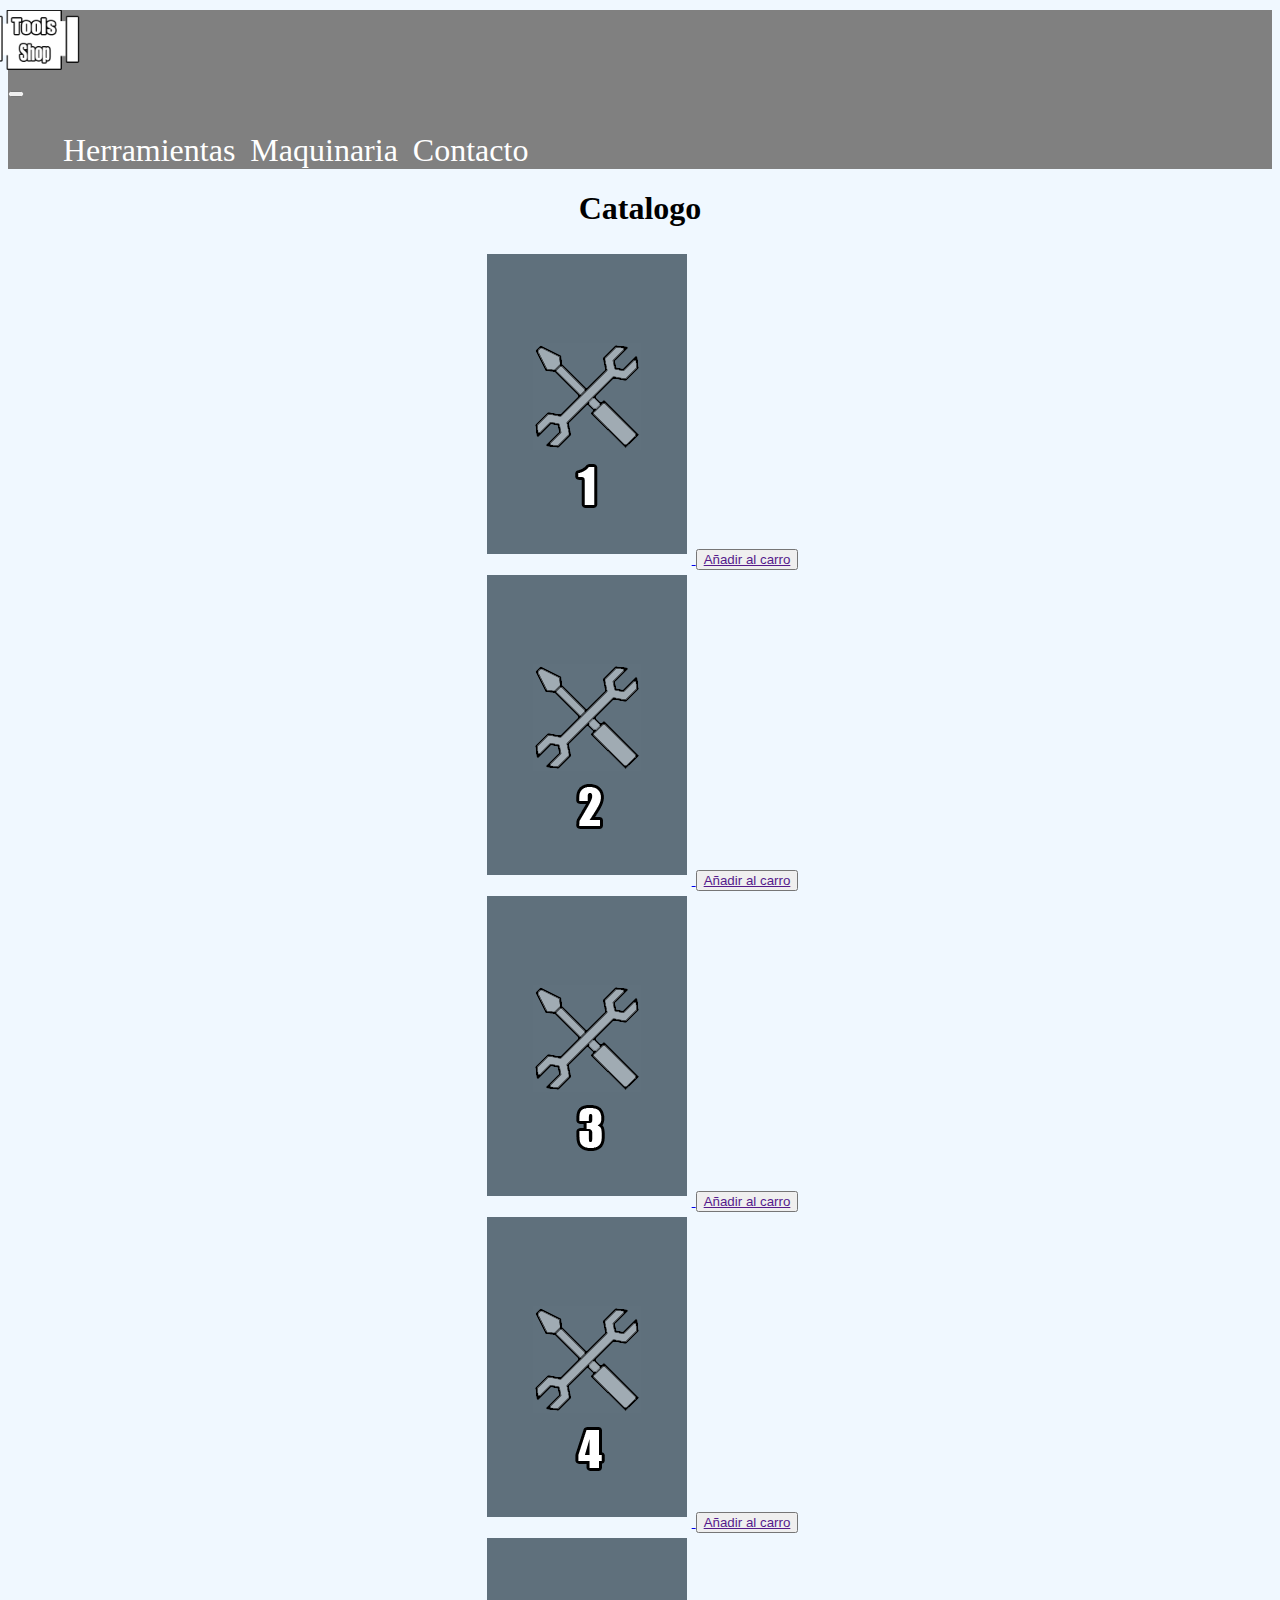
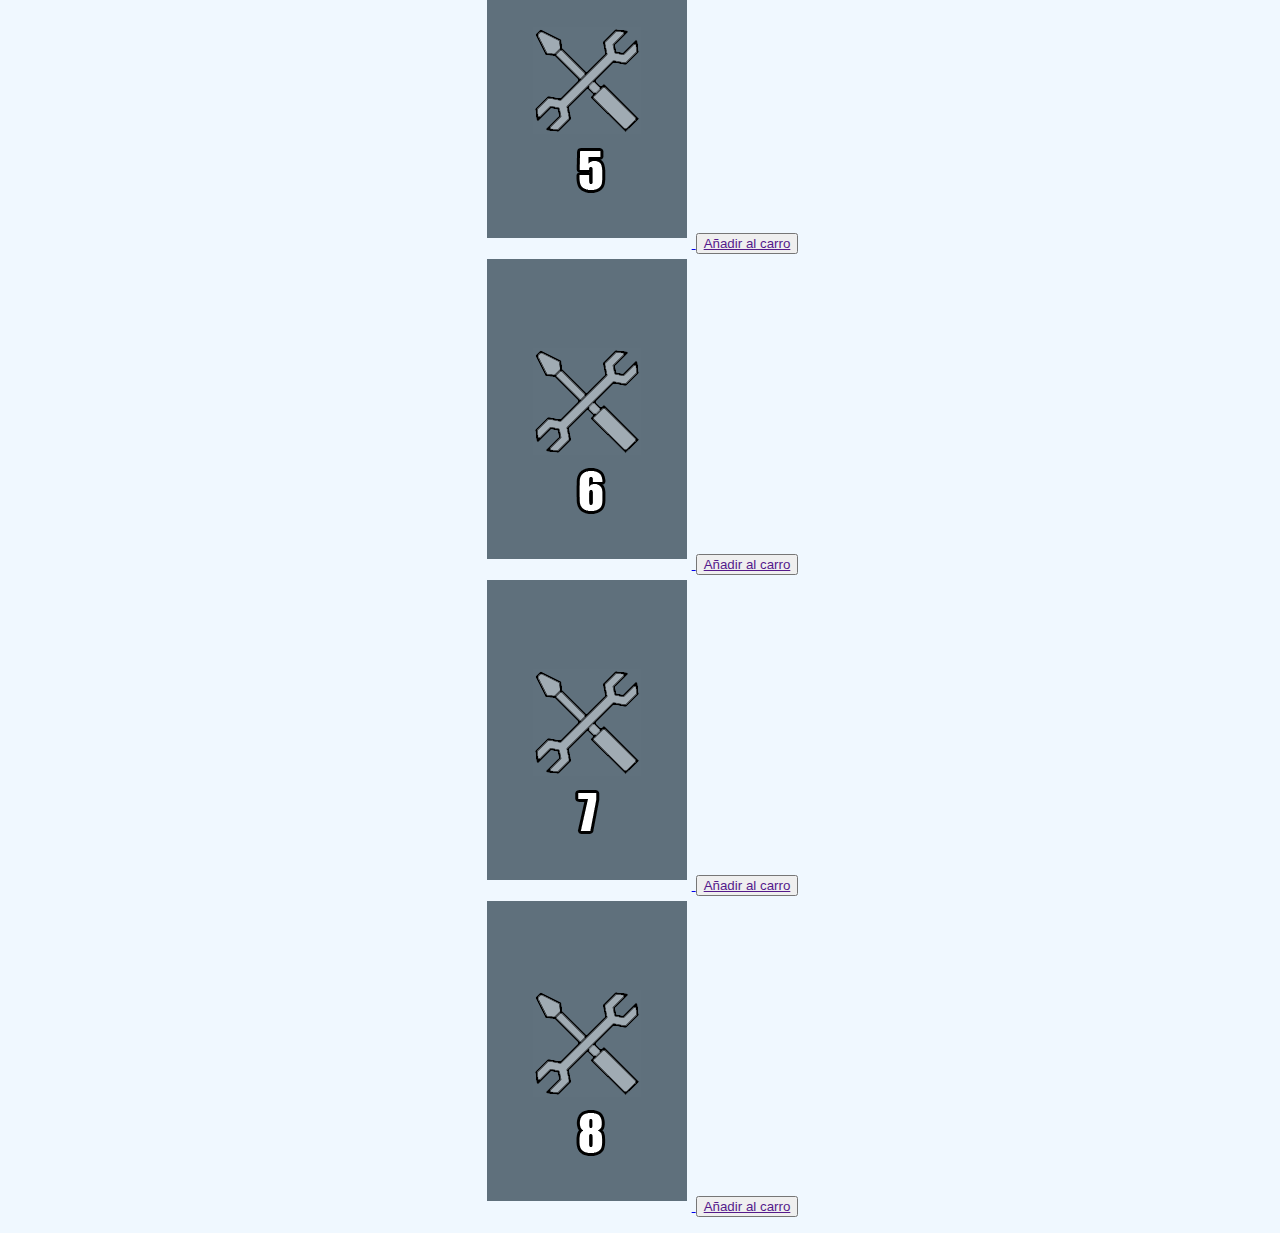
<file: index.html>
<!DOCTYPE html>
<html lang="en">
<head>
    <meta charset="UTF-8">
    <meta http-equiv="X-UA-Compatible" content="IE=edge">
    <meta name="viewport" content="width=device-width, initial-scale=1.0">
    <title>Document</title>
    <link href="https://cdn.jsdelivr.net/npm/bootstrap@5.1.3/dist/css/bootstrap.min.css" rel="stylesheet"
        integrity="sha384-1BmE4kWBq78iYhFldvKuhfTAU6auU8tT94WrHftjDbrCEXSU1oBoqyl2QvZ6jIW3" crossorigin="anonymous">
    <link rel="stylesheet" href="./css/style.css">
</head>
<body>
    <nav class="navbar navbar-expand-lg navbar-light py-3">
        <div class="container">
            <a href="./index.html">
                <img class="logo" src="img/logo.png" alt="">
            </a>
            <button class="navbar-toggler" type="button" data-bs-toggle="collapse"
                data-bs-target="#navbarSupportedContent" aria-controls="navbarSupportedContent" aria-expanded="false"
                aria-label="Toggle navigation">
                <span class="navbar-toggler-icon"></span>
            </button>
            <div class="collapse navbar-collapse" id="navbarSupportedContent">
                <ul class="navbar-nav me-auto mb-2 mb-lg-0">
                    <li class="nav-item"><a class="nav-link" href="./pages/herramientas.html">Herramientas</a></li>
                    <li class="nav-item"><a class="nav-link" href="./pages/maquinaria.html">Maquinaria</a></li>
                    <li class="nav-item"><a class="nav-link" href="./pages/contacto.html">Contacto</a></li>
                </ul>
            </div>
        </div>
    </nav>
    <main>
        <main class="container">
            <div>
                <h1 class="textCenter">Catalogo</h1>
            </div>
            <div class="row">
                <!-- <div> -->
                <div class="col-lg-3 col-md-6 textCenter">
                    <a href="./pages/herra1.html">
                        <img class="productoMargenes" src="./img/herra1.png" alt="Herramienta 1" title="Herramienta 1">
                    </a>
                    <button id="herra1">
                        <a href="">Añadir al carro</a>
                    </button>
                </div>
                <div class="col-lg-3 col-md-6 textCenter">
                    <a href="./pages/herra2.html">
                        <img class="productoMargenes" src="./img/herra2.png" alt="Herramienta 2"
                            title="Herramienta 2">
                    </a>
                    <button>
                        <a href="">Añadir al carro</a>
                    </button>
                </div>
                <div class="col-lg-3 col-md-6 textCenter">
                    <a href="./pages/herra3.html">
                        <img class="productoMargenes" src="./img/herra3.png" alt="Herramienta 3"
                            title="Herramienta 3">
                    </a>
                    <button>
                        <a href="">Añadir al carro</a>
                    </button>
                </div>
                <div class="col-lg-3 col-md-6 textCenter">
                    <a href="./pages/herra4.html">
                        <img class="productoMargenes" src="./img/herra4.png" alt="Herramienta 4" title="Herramienta 4">
                    </a>
                    <button>
                        <a href="">Añadir al carro</a>
                    </button>
                </div>
                <!-- </div> -->
            </div>
            <div class="row">
                <div class="col-lg-3 col-md-6 textCenter">
                    <a href="./pages/herra5.html">
                        <img class="productoMargenes" src="./img/herra5.png" alt="Herramienta 5"
                            title="Herramienta 5">
                    </a>
                    <button>
                        <a href="">Añadir al carro</a>
                    </button>
                </div>
                <div class="col-lg-3 col-md-6 col-xl-3 textCenter">
                    <a href="./pages/herra6.html">
                        <img class="productoMargenes" src="./img/herra6.png" alt="Herramienta 6" title="Herramienta 6">
                    </a>
                    <button>
                        <a href="">Añadir al carro</a>
                    </button>
                </div>
                <div class="col-lg-3 col-md-6 col-xl-3 textCenter">
                    <a href="./pages/herra7.html">
                        <img class="productoMargenes" src="./img/herra7.png" alt="Herramienta 7" title="Herramienta 7">
                    </a>
                    <button>
                        <a href="">Añadir al carro</a>
                    </button>
                </div>
                <div class="col-lg-3 col-md-6 col-xl-3 textCenter">
                    <a href="./pages/herra8.html">
                        <img class="productoMargenes" src="./img/herra8.png" alt="Herramienta 8"
                            title="Herramienta 8">
                    </a>
                    <button>
                        <a href="">Añadir al carro</a>
                    </button>
                </div>
    
            </div>
            <!--------------------------------------- CARRITO --------------------------------------------------->
                <div>
                    <p id="carritoLogo"></p>
                </div>
                <p id="carrito1"></p>
                <p id="carrito2"></p>
                <p id="carrito3"></p>
                <p id="carrito4"></p>
                <p id="carrito5"></p>
                <p id="carrito6"></p>
                <p id="carrito7"></p>
                <p id="carrito8"></p>




    </main>
    <script src="./js/main.js"></script>
</body>
</html>
</file>
<file: css/style.css>
@import url("https://fonts.googleapis.com/css2?family=Roboto:ital,wght@0,100;0,400;1,300&display=swap");
/*------- BODY -------*/
body{
    background-color: aliceblue;
}
/*--------------------*/
/*------- NAV -------*/
nav {
    background-color: grey;
    width: auto;
    position: inherit;
  }
nav ul{
    list-style: none;
    display: flex;
    flex-direction: row;
    justify-content: left;
    margin-right: 15px;
    margin-left: 15px;
}
nav ul li {
    font-size: 2rem;
}
nav ul li a{
    text-decoration: none;
    color: rgb(255, 255, 255);
    display: flex;
    margin-top: 18px;
    margin-right: 15px;
}
/*--------------------*/

/*--------------- CLASES ---------------*/

/*------- LOGO -------*/
.logo{
    width: 120px;
    display: flex;
    margin-right: 0px;
    margin-left: -35px;
    padding-right: 10px;
    margin-top: 10px;
    margin-bottom: 10px;
}
/*--------------------*/

.fontSize{
    font-size: 30px;
}

.textCenter {
    text-align: center;
  }
  
.productoMargenes {
    margin-top: 5px;
    margin-bottom: 10px;
    margin-left: 5px;
    margin-right: 5px;
  }
</file>
